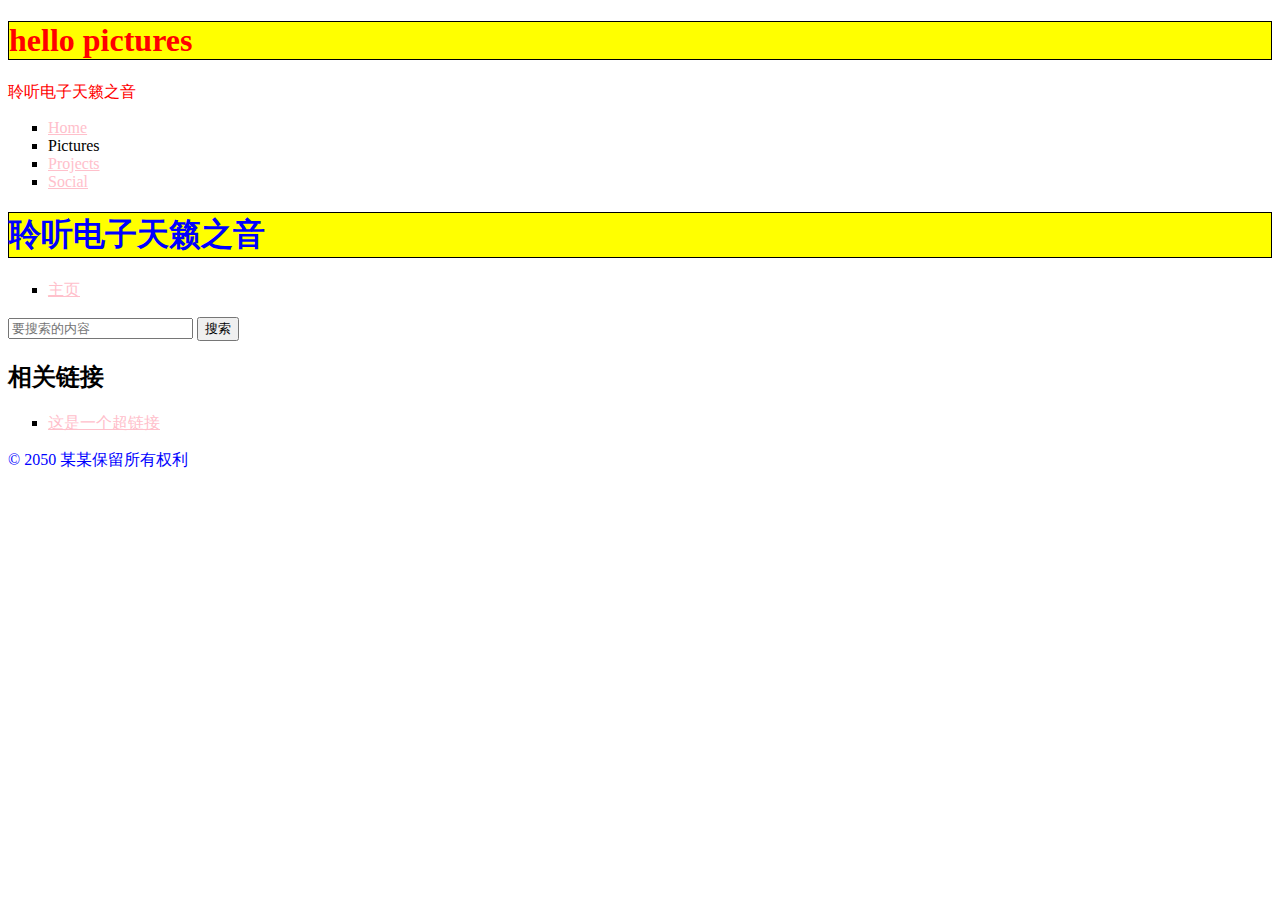
<file: pictures.html>
﻿<!DOCTYPE html>
<html lang="en" xmlns="http://www.w3.org/1999/xhtml">
<head>
    <meta charset="utf-8">
    <meta name="author" content="Wang WeiKang" />
    <meta name="description" content="Html study" />
    <title>Pictures</title>
    <link href="https://fonts.googleapis.com/css?family=Open+Sans+Condensed:300|Sonsie+One" rel="stylesheet">
    <link href="https://fonts.googleapis.com/css?family=ZCOOL+KuaiLe" rel="stylesheet">
    <link href="style.css" rel="stylesheet">
    <link rel="shortcut icon" href="https://ss3.bdstatic.com/70cFv8Sh_Q1YnxGkpoWK1HF6hhy/it/u=3591448984,2951573157&fm=26&gp=0.jpg">
    <!--内部样式表-->
    <style>
        h1 {
            color: blue;
            background-color: yellow;
            border: 1px solid black;
        }

        .special {
            color: red;
        }
        p {
            color: blue;
        }
    </style>
</head>

<body>
    <h1 style="color:red;background-color:yellow;border:1px solid black;">hello pictures</h1>


    <p class="special">聆听电子天籁之音</p>
    <ul>
        <li><a href="index.html">Home</a></li>
        <li>Pictures</li>
        <li><a href="projects.html">Projects</a></li>
        <li><a href="social.html">Social</a></li>
    </ul>
    <header>
        <!-- 本站所有网页的统一主标题 -->
        <h1>聆听电子天籁之音</h1>
    </header>

    <nav>
        <!-- 本站统一的导航栏 -->
        <ul>
            <li><a href="#">主页</a></li>
            <!-- 共n个导航栏项目，省略…… -->
        </ul>

        <form>
            <!-- 搜索栏是站点内导航的一个非线性的方式。 -->
            <input type="search" name="q" placeholder="要搜索的内容">
            <input type="submit" value="搜索">
        </form>
    </nav>

    <main>
        <!-- 网页主体内容 -->
        <article>
            <!-- 此处包含一个 article（一篇文章），内容略…… -->
        </article>

        <aside>
            <!-- 侧边栏在主内容右侧 -->
            <h2>相关链接</h2>
            <ul>
                <li><a href="#">这是一个超链接</a></li>
                <!-- 侧边栏有n个超链接，略略略…… -->
            </ul>
        </aside>
    </main>

    <footer>
        <!-- 本站所有网页的统一页脚 -->
        <p>© 2050 某某保留所有权利</p>
    </footer>
</body>
</html>
</file>
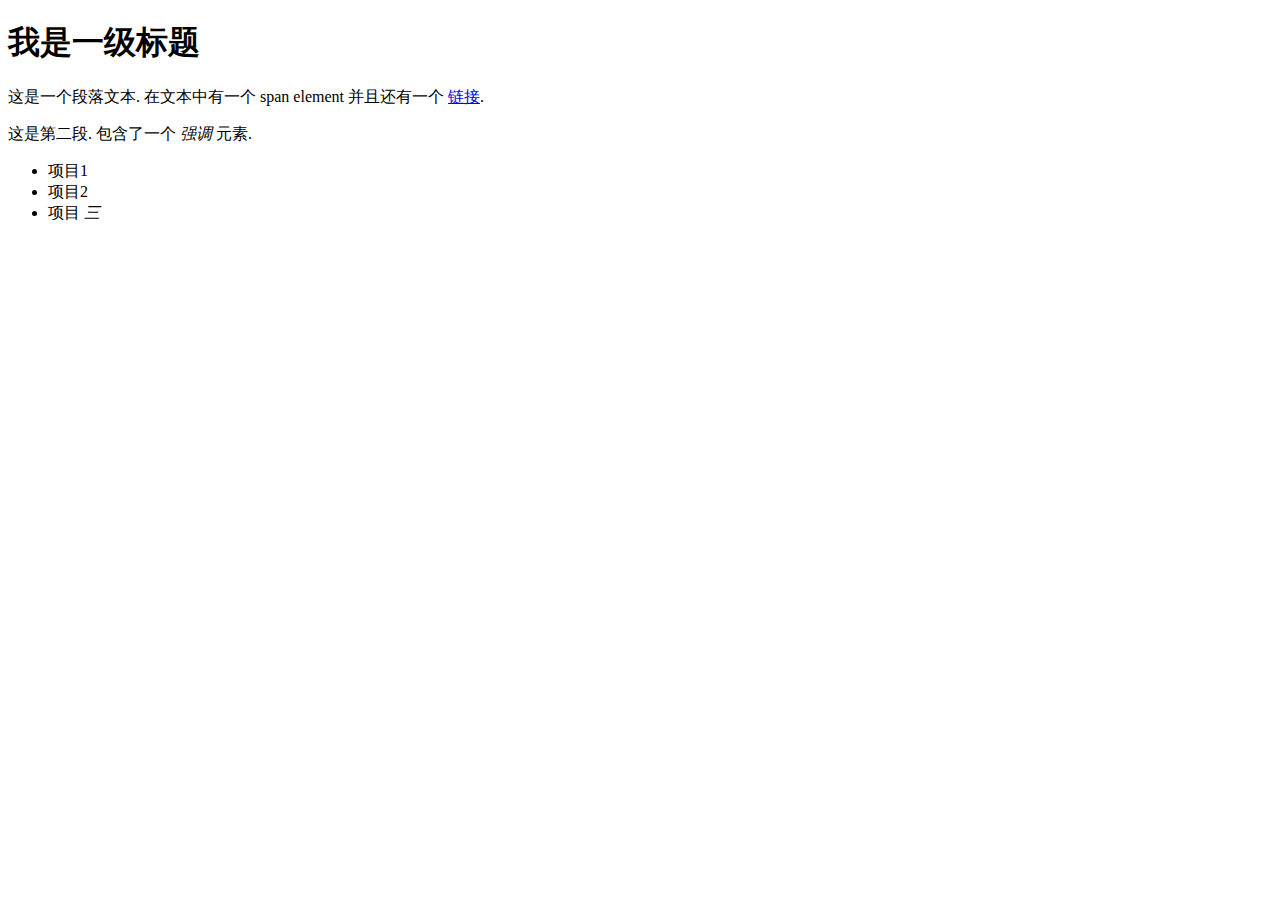
<file: testCss.html>
﻿<!DOCTYPE html>

<html lang="en" xmlns="http://www.w3.org/1999/xhtml">
<head>
    <meta charset="utf-8">
    <title>开始学习CSS</title>
</head>

<body>

    <h1>我是一级标题</h1>

    <p>
        这是一个段落文本. 在文本中有一个 <span>span element</span>
        并且还有一个 <a href="http://example.com">链接</a>.
    </p>

    <p>这是第二段. 包含了一个 <em>强调</em> 元素.</p>

    <ul>
        <li>项目1</li>
        <li>项目2</li>
        <li>项目 <em>三</em></li>
    </ul>

</body>
</html>
</file>
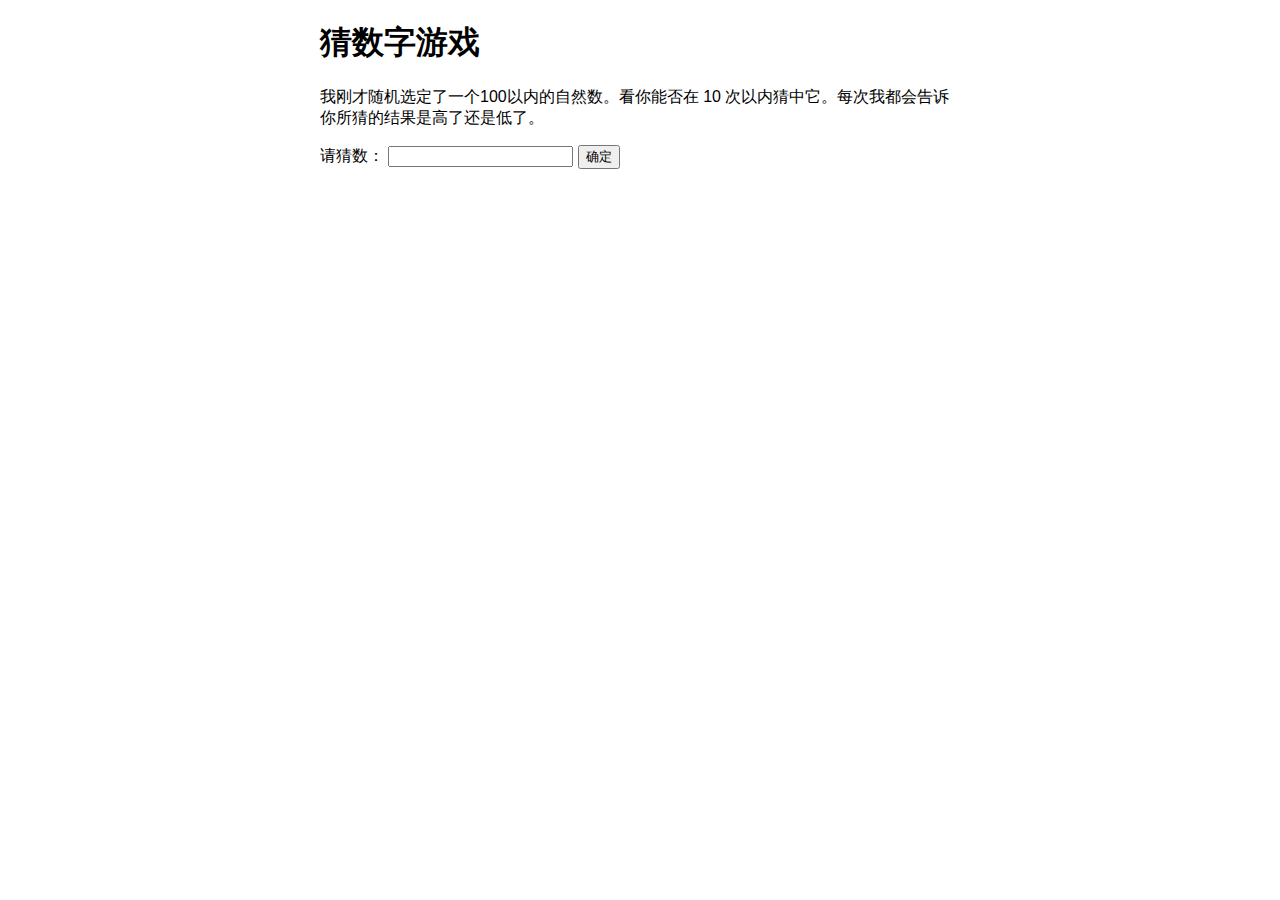
<file: functions/touch.html>
﻿<!DOCTYPE html>

<html lang="en" xmlns="http://www.w3.org/1999/xhtml">
<head>
    <meta charset="utf-8" />
    <title>猜数字游戏</title>
    <link rel="shortcut icon" href="https://ss3.bdstatic.com/70cFv8Sh_Q1YnxGkpoWK1HF6hhy/it/u=3591448984,2951573157&fm=26&gp=0.jpg">
    <link rel="stylesheet" href="../hello.css" />
</head>
<body>
    <!--<h1 id="hello_touch">hello touch</h1>
    <p>的id，您可以在URL的结尾使用一个井号指向它</p>

    <button>点我呀！</button>
    <script src="../js/jsStyle.js" async></script>-->

    <h1>猜数字游戏</h1>
    <p>我刚才随机选定了一个100以内的自然数。看你能否在 10 次以内猜中它。每次我都会告诉你所猜的结果是高了还是低了。</p>
    <div class="form">
        <label for="guessField">请猜数：</label>
        <input type="text" id="guessField" class="guessField"/>
        <input type="submit" value="确定" class="guessSubmit"/>
    </div>

    <div class="resultParas">
        <p class="guesses"></p>
        <p class="lastResult"></p>
        <p class="lowOrHi"></p>
    </div>

    <script>
        let randomNumber = Math.floor(Math.random() * 100) + 1;
        const guesses  = document.querySelector('.guesses');
        const lastResult = document.querySelector('.lastResult');
        const lowOrHi = document.querySelector('.lowOrHi');

        const guessSubmit = document.querySelector('.guessSubmit');
        const guessField = document.querySelector('.guessField');

        let guessCount = 1;
        let resetButton;

        function resetGame() {
            guessCount = 1;
            const resetParas = document.querySelectorAll('.resultParas p');
            for (let i = 0; i < resetParas.length; i++) {
                resetParas[i].textContent = '';
            }
            resetButton.parentNode.removeChild(resetButton);
            guessField.disabled = false;
            guessSubmit.disabled = false;
            guessField.value = '';
            guessField.focus();
            lastResult.style.backgroundColor = 'white';
            randomNumber = Math.floor(Math.random() * 100) + 1;
        }

        function setGameOver() {
            guessField.disabled = true;
            guessSubmit.disabled = true;
            resetButton = document.createElement('button');
            resetButton.textContent = '开始新游戏';
            document.body.appendChild(resetButton);
            resetButton.addEventListener('click', resetGame);
        }

        function checkGuess() {
            //alert('我是一个占位符');
            let userGuess = Number(guessField.value);
            if (guessCount === 1) {
                guesses.textContent = '上次猜的数:';
            }
            guesses.textContent += userGuess + ' ';

            if (userGuess == randomNumber) {
                lastResult.textContent = '恭喜你！猜对了';
                lastResult.style.backgroundColor = 'green';
                lowOrHi.textContent = '';
                setGameOver();
            } else if (guessCount === 10) {
                lastResult.textContent = '!!!GAME OVER!!!';
                setGameOver();
            } else {
                lastResult.textContent = '你猜错了！';
                lastResult.style.backgroundColor = 'red';
                if (userGuess < randomNumber) {
                    lowOrHi.textContent = '你猜低了！';
                } else if (userGuess > randomNumber) {
                    lowOrHi.textContent = '你猜高了';
                }
            }
            guessCount++;
            guessField.value = '';
            guessField.focus();
        }
        guessSubmit.addEventListener('click', checkGuess);
    </script>
</body>
</html>
</file>
<file: style.css>
﻿/*h1{
    color:red;
    font-size:5em;
}*/
body h1 + p .special {
    color: yellow;
    background-color: black;
    padding: 5px;
}

h1 {
    color: blue;
    background-color: yellow;
    border: 1px solid black;
}
li {
    
    list-style-type: square;
}
li.special, span.special {
    color: green;
    font-weight: bold;
}
li em{
    color:rebeccapurple
}
a:link{
    color:pink;
}

a:visited {
    color: green;
}

a:hover {
    text-decoration: none;
}

.outer{
    border:5px solid black;
}

.box{
    padding: 10px;
    width: calc(90% -30px);
    background-color: rebeccapurple;
    color: white;
}
</file>
<file: hello.css>
﻿/*p {
    font-family: sans-serif, '黑体';
    letter-spacing: 1px;
    text-transform: uppercase;
    text-align: center;
    border: 2px solid rgba(0,0,200,0.6);
    background: rgba(0, 0, 200, 0.3);
    color: rgba(0, 0, 200, 0.6);
    box-shadow: 1px 1px 2px rgba(0, 0, 200, 0.4);
    border-radius: 10px;
    padding: 3px 10px;
    display: inline-block;
    cursor: pointer;
}*/

/*test*/

html{
    font-family: sans-serif;
}

body{
    width: 50%;
    max-width: 800px;
    min-width: 480px;
    margin: 0 auto;
}

.lastResult{
    color: white;
    padding: 3px;
}
</file>
